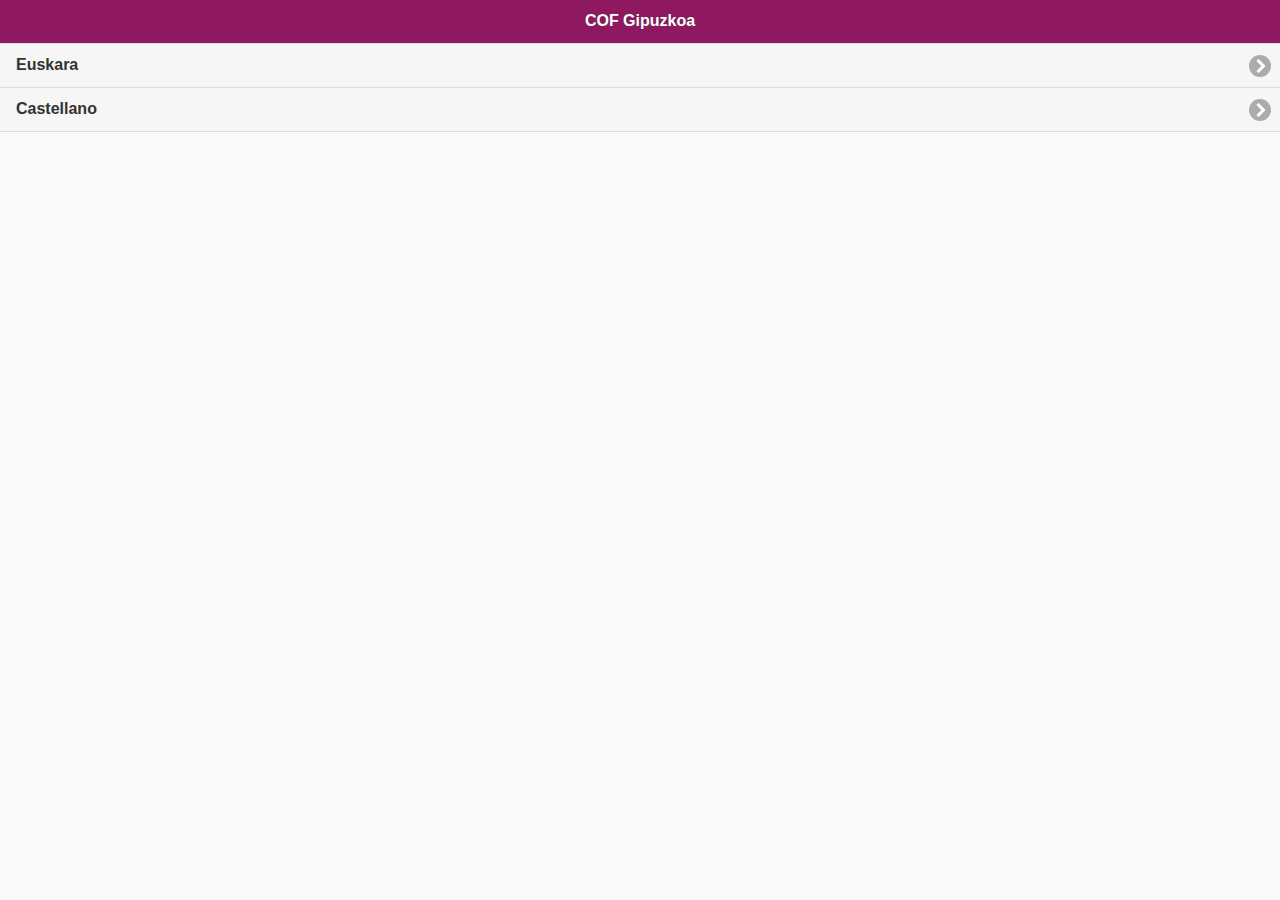
<file: jqm/index.html>
<!DOCTYPE HTML PUBLIC "-//W3C//DTD HTML 4.01 Transitional//EN" "http://www.w3.org/TR/html4/loose.dtd">
<html>

<head>
	<meta name="viewport"
		content="width=device-width, initial-scale=1.0, maximum-scale=1.0, minimum-scale=1.0, user-scalable=0">
	<meta charset="UTF-8">
	<title>COFGipuzkoa</title>
	<link rel="stylesheet" href="css/jquery.mobile-1.4.5.min.css" />
	<link rel="stylesheet" href="css/jquery.mobile.custom.css" />
	<link rel="stylesheet" href="css/custom.css" />
	<script type="text/javascript" src="js/jquery/jquery-1.11.1.min.js"></script>
	<script type="text/javascript" src="js/localStorageHelper.js"></script>
	<script type="text/javascript" src="js/utils.js"></script>

	<!-- Google tag (gtag.js) -->
	<script async src="https://www.googletagmanager.com/gtag/js?id=G-PQX2Z4BTPL"></script>
	<script>
		window.dataLayer = window.dataLayer || [];
		function gtag() { dataLayer.push(arguments); }
		gtag('js', new Date());

		gtag('config', 'G-PQX2Z4BTPL');
	</script>


	<script>
		/* 
		  * JQUERYMOBILE INITIALIZATION 
		  */
		$(document).bind("mobileinit", function () {
			// disable page transitions
			$.mobile.defaultPageTransition = 'none';
			$.mobile.loadingMessageTextVisible = false;
		});
	</script>
	<script type="text/javascript" src="js/jquery/jquery.mobile-1.4.5.min.js"></script>
	<script type="text/javascript" src="js/libs/googleAnalytics.js"></script>
	<script type="text/javascript">
		function checkLanguageSelected() {
			var str_lang = getValue('cofg_lang');
			if (str_lang != null) {
				window.location = "cofg.html";
			}
		}

		function setLang(lang) {
			setValue('cofg_lang', lang);
			window.location = "cofg.html";
		}
		checkLanguageSelected();
	</script>
</head>

<body>
	<!-- Page Select Lang-->
	<div data-role="page" id="pagemore_language" data-theme="d">
		<div data-role="header" id="persistentheader" data-id="app_header" data-position="fixed" data-tap-toggle="false"
			data-theme="e">
			<h1 class="custom-page-title">COF Gipuzkoa</h1>
		</div>

		<div role="main" class="ui-content">
			<ul data-role="listview" data-theme="d">
				<li><a href="cofg.html" id="eu" data-ajax="false" onclick="setLang($(this).attr('id'));">Euskara</a>
				</li>
				<li><a href="cofg.html" id="es" data-ajax="false" onclick="setLang($(this).attr('id'));">Castellano</a>
				</li>
			</ul>
		</div>
	</div>
</body>

</html>
</file>
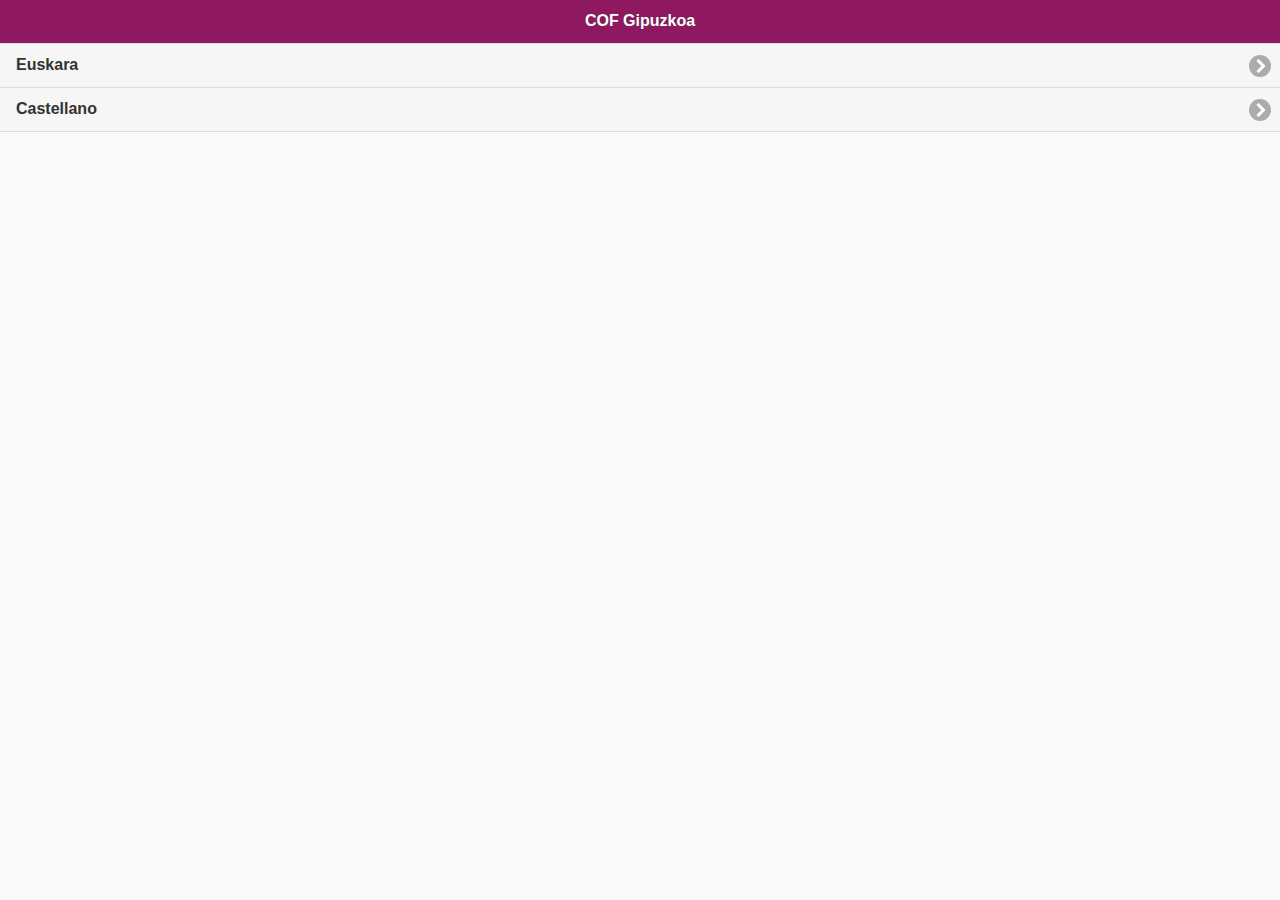
<file: jqm/cofg.html>
<!DOCTYPE html>
<html>

<head>
	<meta name="viewport"
		content="width=device-width, initial-scale=1.0, maximum-scale=1.0, minimum-scale=1.0, user-scalable=0">
	<meta charset="UTF-8">
	<!-- For iPhone 4 with high-resolution Retina display: -->
	<link rel="apple-touch-icon-precomposed" sizes="114x114" href="images/apple-touch-icon-114x114-precomposed.png">
	<!-- For first-generation iPad: -->
	<!-- <link rel="apple-touch-icon-precomposed" sizes="72x72" href="apple-touch-icon-72x72-precomposed.png">-->
	<!-- For non-Retina iPhone, iPod Touch, and Android 2.1+ devices: -->
	<link rel="apple-touch-icon-precomposed" href="images/apple-touch-icon-precomposed.png">
	<!-- TODO: if we distinct pixels or something: $('link[rel="apple-touch-icon"]').href = 'iPad_version.png'; // assuming jQuery -->
	<title>COFGipuzkoa</title>
	<script type="text/javascript" src="js/loadExtras.js" />
	</script>
	<script type="text/javascript">
		/* 
		  * JQUERYMOBILE INITIALIZATION 
		  */
		$(document).bind("mobileinit", function () {
			// disable page transitions
			$.mobile.defaultPageTransition = 'none';
			// set error message
			$.mobile.loadingMessageTextVisible = true;
			$.mobile.loadingMessage = global_lang['loading'];
			$.mobile.pageLoadErrorMessage = global_lang['pageload_error'];
			// placeholder for search listviews
			$.mobile.listview.prototype.options.filterPlaceholder = global_lang['listfilter_placeholder'];
		});
	</script>

	<script type="text/javascript">
		/* 
			  * CORDOVA INITIALIZATION 
			  */
		document.addEventListener('deviceready', onDeviceReady, false);
	</script>

</head>

<body>
	<div class="ui-popup-screen ui-overlay-b ui-screen-hidden" id="loading-popup"></div>
	<!-- Apartado CERCA DE MI - Map-->
	<div data-role="page" id="pagenexttome_map" class="page_map exit-app" data-theme="d">

		<div data-role="header" id="persistentheader" data-id="app_header" data-position="fixed" data-tap-toggle="false"
			data-id="app_header" data-theme="e">
			<a href="#pagenexttome_list"
				class="ui-btn-left ui-btn ui-btn-up-b ui-shadow ui-btn-corner-all ui-btn-icon-notext ui-icon-custom-iconnexttome_list ui-nodisc-icon custom-header-icon"></a>
			<h1 class="custom-page-title" data-t="nexttome"></h1>
			<!--<a href="#pagenexttome_filter" class="ui-btn ui-btn-right ui-btn-up-b ui-shadow ui-btn-corner-all ui-btn-icon-notext ui-icon-custom-iconnexttome_filter ui-nodisc-icon custom-header-icon"></a>-->
		</div>

		<div role="main" class="content-map ui-content">
			<div id="nexttomemap_canvas" class="map-canvas">
				<!-- Dynamically created -->
			</div>
			<!--<a class='flotante' href='http://m.layar.com/open/farmaciagipuzkoa' ><img src='images/layar_icon.png' border="0"/></a>-->
		</div>

		<div data-role="footer" id="persistentfooter" data-id="app_footer" data-position="fixed" data-tap-toggle="false"
			data-theme="b">
			<div data-role="navbar">
				<ul>
					<li><a href="#pagenexttome_map"
							class="ui-btn-active ui-state-persist ui-nodisc-icon custom-border-radius"
							data-icon="custom-iconnexttome" data-iconpos="top" data-t="nexttome"></a></li>
					<li><a href="#pagepharmacies"
							class="ui-nodisc-icon ui-link ui-btn ui-icon-custom-iconpharmacies ui-btn-icon-top custom-border-radius"
							data-t="pharmacies"></a></li>
					<li><a href="#pagefavorites_list"
							class="ui-nodisc-icon ui-btn ui-icon-custom-iconfavorites ui-btn-icon-top custom-border-radius"
							data-t="favorites"></a></li>
					<li><a href="#pagemore"
							class="ui-nodisc-icon ui-btn ui-icon-custom-iconmore ui-btn-icon-top custom-border-radius"
							data-t="more"></a></li>
				</ul>
			</div>
		</div>

	</div>

	<!-- Apartado CERCA DE MI - List-->
	<div data-role="page" id="pagenexttome_list" data-theme="d">

		<div data-role="header" id="persistentheader" data-id="app_header" data-position="fixed" data-tap-toggle="false"
			data-theme="e">
			<a href="#pagenexttome_map"
				class="ui-btn ui-btn-left ui-btn-icon-notext ui-btn-up-b ui-shadow ui-btn-corner-all ui-icon-custom-iconnexttome_map ui-nodisc-icon custom-header-icon"></a>
			<h1 class="custom-page-title" data-t="nexttome"></h1>
			<!--<a href="#pagenexttome_filter" class="ui-btn ui-btn-right ui-btn-icon-notext ui-btn-up-b ui-shadow ui-btn-corner-all ui-icon-custom-iconnexttome_filter ui-nodisc-icon custom-header-icon" ></a>-->
		</div>

		<div role="main" class="ui-content">
			<ul data-role="listview" id="listdynamic_ntmlist" data-theme="d">
				<!-- Dynamically created from #pagenexttome_list -->
			</ul>
		</div>

		<div data-role="footer" id="persistentfooter" data-id="app_footer" data-position="fixed" data-tap-toggle="false"
			data-theme="b">
			<div data-role="navbar">
				<ul>
					<li><a href="#pagenexttome_map"
							class="ui-nodisc-icon ui-btn-active ui-state-persist ui-btn ui-icon-custom-iconnexttome ui-btn-icon-top custom-border-radius"
							data-t="nexttome"></a></li>
					<li><a href="#pagepharmacies"
							class="ui-nodisc-icon ui-link ui-btn ui-icon-custom-iconpharmacies ui-btn-icon-top custom-border-radius"
							data-t="pharmacies"></a></li>
					<li><a href="#pagefavorites_list"
							class="ui-nodisc-icon ui-btn ui-icon-custom-iconfavorites ui-btn-icon-top custom-border-radius"
							data-t="favorites"></a></li>
					<li><a href="#pagemore"
							class="ui-nodisc-icon ui-btn ui-icon-custom-iconmore ui-btn-icon-top custom-border-radius"
							data-t="more"></a></li>
				</ul>
			</div>
		</div>

	</div>

	<!-- Apartado CERCA DE MI - filtro -->
	<div data-role="page" id="pagenexttome_filter" data-theme="d">

		<div data-role="header" id="persistentheader" data-id="app_header" data-position="fixed" data-tap-toggle="false"
			data-theme="e">
			<a href="#" data-rel="back" id="back_button"
				class="ui-btn-inner ui-shadow-custom panel-btn ui-btn ui-btn-left ui-btn-icon-notext ui-btn-up-b ui-shadow ui-btn-corner-all ui-nodisc-icon ui-icon-custom-iconback custom-header-icon"></a>
			<h1 class="custom-page-title" data-t="nexttome"></h1>
		</div>

		<div role="main" class="ui-content">
			<form id="form_filter">
				<div class="fieldcontain">
					<fieldset data-role="controlgroup" data-type="horizontal" id="ntm_filter_group">
						<legend data-t="select_filter">:</legend>
						<input type="radio" name="showAll" id="ntm_filterradio_all" value="1" checked="checked" />
						<label for="ntm_filterradio_all" data-t="all"></label>
						<input type="radio" name="showAll" id="ntm_filterradio_opened" value="0" />
						<label for="ntm_filterradio_opened" data-t="opened"></label>
					</fieldset>
				</div>
				<div class="fieldcontain">
					<label for="distance" data-t="distance">:</label>
					<input type="range" name="distance" id="ntm_filterrange_distance" data-theme="a" value="1" min="1"
						max="10" />
				</div>
				<div class="fieldcontain">
					<input type="submit" id="ntm_submitfilter" data-theme="c" data-inline="true" data-t="send" />
				</div>
			</form>
		</div>

		<div data-role="footer" id="persistentfooter" data-id="app_footer" data-position="fixed" data-tap-toggle="false"
			data-theme="b">
			<div data-role="navbar">
				<ul>
					<li><a href="#pagenexttome_map"
							class="ui-btn-active ui-state-persist ui-nodisc-icon ui-btn ui-icon-custom-iconnexttome ui-btn-icon-top custom-border-radius"
							data-t="nexttome"></a></li>
					<li><a href="#pagepharmacies"
							class="ui-nodisc-icon ui-link ui-btn ui-icon-custom-iconpharmacies ui-btn-icon-top custom-border-radius"
							data-t="pharmacies"></a></li>
					<li><a href="#pagefavorites_list"
							class="ui-nodisc-icon ui-btn ui-icon-custom-iconfavorites ui-btn-icon-top custom-border-radius"
							data-t="favorites"></a></li>
					<li><a href="#pagemore"
							class="ui-nodisc-icon ui-btn ui-icon-custom-iconmore ui-btn-icon-top custom-border-radius"
							data-t="more"></a></li>
				</ul>
			</div>
		</div>

	</div>

	<!-- Apartado FARMACIAS -->
	<div data-role="page" id="pagepharmacies" data-theme="d" class="exit-app">

		<div data-role="header" id="persistentheader" data-id="app_header" data-position="fixed" data-tap-toggle="false"
			data-theme="e">
			<h1 class="custom-page-title" data-t="pharmacies"></h1>
		</div>

		<div role="main" class="ui-content">
			<ul data-role="listview" data-theme="d">
				<li><a href="#pagepharmacies_guard" data-t="pharmacies_guard" id="pagepharmacies_guard_id"></a></li>
				<li><a href="" id="slow_loading_don" data-t="pharmacies_don"></a></li>
				<li><a href="" id="slow_loading_gip" data-t="pharmacies_gip"></a></li>
				<li><a href="#pagepharmacies_prog" data-t="pharmacies_prog" id="pagepharmacies_prog_id"></a></li>
			</ul>
		</div>

		<div data-role="footer" id="persistentfooter" data-id="app_footer" data-position="fixed" data-tap-toggle="false"
			data-theme="b">
			<div data-role="navbar">
				<ul>
					<li><a href="#pagenexttome_map"
							class="ui-nodisc-icon ui-btn ui-icon-custom-iconnexttome ui-btn-icon-top custom-border-radius"
							data-t="nexttome"></a></li>
					<li><a href="#pagepharmacies"
							class="ui-btn-active ui-state-persist ui-nodisc-icon ui-link ui-btn ui-icon-custom-iconpharmacies ui-btn-icon-top custom-border-radius"
							data-t="pharmacies"></a></li>
					<li><a href="#pagefavorites_list"
							class="ui-nodisc-icon ui-btn ui-icon-custom-iconfavorites ui-btn-icon-top custom-border-radius"
							data-t="favorites"></a></li>
					<li><a href="#pagemore"
							class="ui-nodisc-icon ui-btn ui-icon-custom-iconmore ui-btn-icon-top custom-border-radius"
							data-t="more"></a></li>
				</ul>
			</div>
		</div>

	</div>

	<!-- Apartado FARMACIAS - Guardia -->
	<div data-role="page" id="pagepharmacies_guard" data-theme="d">

		<div data-role="header" id="persistentheader" data-id="app_header" data-position="fixed" data-tap-toggle="false"
			data-theme="e">
			<a href="#" data-rel="back" id="back_button"
				class="ui-btn-inner ui-shadow-custom panel-btn ui-btn ui-btn-left ui-btn-icon-notext ui-btn-up-b ui-shadow ui-btn-corner-all ui-nodisc-icon ui-icon-custom-iconback custom-header-icon"></a>
			<h1 class="custom-page-title" data-t="pharmacies_guard"></h1>
		</div>

		<div role="main" class="ui-content">
			<form id="form_guard">
				<div data-role="fieldcontain" class="fieldcontain2">
					<select name="month" id="pg_selectmonth" data-native-menu="true">
						<option value="1" data-t="january"></option>
						<option value="2" data-t="february"></option>
						<option value="3" data-t="march"></option>
						<option value="4" data-t="april"></option>
						<option value="5" data-t="may"></option>
						<option value="6" data-t="june"></option>
						<option value="7" data-t="july"></option>
						<option value="8" data-t="august"></option>
						<option value="9" data-t="september"></option>
						<option value="10" data-t="october"></option>
						<option value="11" data-t="november"></option>
						<option value="12" data-t="december"></option>
					</select>
				</div>
				<div data-role="fieldcontain" class="fieldcontain2">
					<select name="day" id="pg_selectday" data-native-menu="true">
						<!-- Dynamically filled from js -->
					</select>
				</div>
				<div class="fieldcontain2">
					<fieldset data-role="controlgroup" data-type="horizontal" data-theme="d">
						<input type="radio" name="guardtime" id="pg_radioguardtime_day" value="0" checked="checked" />
						<label for="pg_radioguardtime_day" class="radio_txt" data-t="day"></label>

						<input type="radio" name="guardtime" id="pg_radioguardtime_night" value="1" />
						<label for="pg_radioguardtime_night" class="radio_txt" data-t="night"></label>
					</fieldset>
				</div>
				<div data-role="fieldcontain" class="fieldcontain2">
					<select name="guardzone" id="pg_selectguardzone" data-native-menu="true">
						<!-- Dynamically created -->
					</select>
				</div>
				<div class="fieldcontain">
					<input type="submit" id="pg_submitguard" data-theme="c" data-inline="true" data-t="send" />
				</div>
			</form>
		</div>

		<div data-role="footer" id="persistentfooter" data-id="app_footer" data-position="fixed" data-tap-toggle="false"
			data-theme="b">
			<div data-role="navbar">
				<ul>
					<li><a href="#pagenexttome_map"
							class="ui-nodisc-icon ui-btn ui-icon-custom-iconnexttome ui-btn-icon-top custom-border-radius"
							data-t="nexttome"></a></li>
					<li><a href="#pagepharmacies"
							class="ui-btn-active ui-state-persist ui-nodisc-icon ui-link ui-btn ui-icon-custom-iconpharmacies ui-btn-icon-top custom-border-radius"
							data-t="pharmacies"></a></li>
					<li><a href="#pagefavorites_list"
							class="ui-nodisc-icon ui-btn ui-icon-custom-iconfavorites ui-btn-icon-top custom-border-radius"
							data-t="favorites"></a></li>
					<li><a href="#pagemore"
							class="ui-nodisc-icon ui-btn ui-icon-custom-iconmore ui-btn-icon-top custom-border-radius"
							data-t="more"></a></li>
				</ul>
			</div>
		</div>

	</div>

	<!-- Apartado FARMACIAS - Donosti -->
	<div data-role="page" id="pagedonosti_list" data-theme="d">

		<div data-role="header" id="persistentheader" data-id="app_header" data-position="fixed" data-tap-toggle="false"
			data-theme="e">
			<a href="#" data-rel="back" id="back_button"
				class="ui-btn-inner ui-shadow-custom panel-btn ui-btn ui-btn-left ui-btn-icon-notext ui-btn-up-b ui-shadow ui-btn-corner-all ui-nodisc-icon ui-icon-custom-iconback custom-header-icon"></a>
			<h1 class="custom-page-title" data-t="pharmacies_don"></h1>
		</div>

		<div role="main" class="ui-content">
			<!-- Dynamically created -->
			<ul data-role="listview" id="listdynamic_don" data-theme="d">
				<!-- Dynamically created from #pagedonosti_list -->
			</ul>
		</div>

		<div data-role="footer" id="persistentfooter" data-id="app_footer" data-position="fixed" data-tap-toggle="false"
			data-theme="b">
			<div data-role="navbar">
				<ul>
					<li><a href="#pagenexttome_map"
							class="ui-nodisc-icon ui-btn ui-icon-custom-iconnexttome ui-btn-icon-top custom-border-radius"
							data-t="nexttome"></a></li>
					<li><a href="#pagepharmacies"
							class="ui-btn-active ui-state-persist ui-nodisc-icon ui-link ui-btn ui-icon-custom-iconpharmacies ui-btn-icon-top custom-border-radius"
							data-t="pharmacies"></a></li>
					<li><a href="#pagefavorites_list"
							class="ui-nodisc-icon ui-btn ui-icon-custom-iconfavorites ui-btn-icon-top custom-border-radius"
							data-t="favorites"></a></li>
					<li><a href="#pagemore"
							class="ui-nodisc-icon ui-btn ui-icon-custom-iconmore ui-btn-icon-top custom-border-radius"
							data-t="more"></a></li>
				</ul>
			</div>
		</div>

	</div>

	<!-- Apartado FARMACIAS - Gipuzkoa -->
	<div data-role="page" id="pagegipuzkoa_list" data-theme="d">

		<div data-role="header" id="persistentheader" data-id="app_header" data-position="fixed" data-tap-toggle="false"
			data-theme="e">
			<a href="#" data-rel="back" id="back_button"
				class="ui-btn-inner ui-shadow-custom panel-btn ui-btn ui-btn-left ui-btn-icon-notext ui-btn-up-b ui-shadow ui-btn-corner-all ui-nodisc-icon ui-icon-custom-iconback custom-header-icon"></a>
			<h1 class="custom-page-title" data-t="pharmacies_gip"></h1>
		</div>

		<div role="main" class="ui-content">
			<ul data-role="listview" id="listdynamic_gip" data-filter="true" data-theme="d">
				<!-- Dynamically created from #pagegipuzkoa_list -->
			</ul>
		</div>
		<div data-role="footer" id="persistentfooter" data-id="app_footer" data-position="fixed" data-tap-toggle="false"
			data-theme="b">
			<div data-role="navbar">
				<ul>
					<li><a href="#pagenexttome_map"
							class="ui-nodisc-icon ui-btn ui-icon-custom-iconnexttome ui-btn-icon-top custom-border-radius"
							data-t="nexttome"></a></li>
					<li><a href="#pagepharmacies"
							class="ui-btn-active ui-state-persist ui-nodisc-icon ui-link ui-btn ui-icon-custom-iconpharmacies ui-btn-icon-top custom-border-radius"
							data-t="pharmacies"></a></li>
					<li><a href="#pagefavorites_list"
							class="ui-nodisc-icon ui-btn ui-icon-custom-iconfavorites ui-btn-icon-top custom-border-radius"
							data-t="favorites"></a></li>
					<li><a href="#pagemore"
							class="ui-nodisc-icon ui-btn ui-icon-custom-iconmore ui-btn-icon-top custom-border-radius"
							data-t="more"></a></li>
				</ul>
			</div>
		</div>

	</div>

	<!-- Apartado FARMACIAS - Programas -->
	<div data-role="page" id="pagepharmacies_prog" data-theme="d">

		<div data-role="header" id="persistentheader" data-id="app_header" data-position="fixed" data-tap-toggle="false"
			data-theme="e">
			<a href="#" data-rel="back" id="back_button"
				class="ui-btn-inner ui-shadow-custom panel-btn ui-btn ui-btn-left ui-btn-icon-notext ui-btn-up-b ui-shadow ui-btn-corner-all ui-nodisc-icon ui-icon-custom-iconback custom-header-icon"></a>
			<h1 class="custom-page-title" data-t="pharmacies_prog"></h1>
		</div>

		<div role="main" class="ui-content">
			<form id="form_prog">
				<div data-role="fieldcontain" class="fieldcontain2">
					<select name="prog" id="pg_selectProg" data-native-menu="true">
						<!-- Dynamically filled from js -->
					</select>
				</div>
				<div data-role="fieldcontain" class="fieldcontain2">
					<select name="loc" id="pg_selectProgLoc" data-native-menu="true">
						<!-- Dynamically filled from js -->
					</select>
				</div>
				<div data-role="fieldcontain" id="pg_divSelectProgNei" class="fieldcontain2" style="display: none">
					<select name="nei" id="pg_selectProgNei" data-native-menu="true">
						<!-- Dynamically filled from js -->
					</select>
				</div>
				<div class="fieldcontain">
					<input type="submit" id="pg_submitProg" data-theme="c" data-inline="true" data-t="send" />
				</div>
			</form>
		</div>

		<div data-role="footer" id="persistentfooter" data-id="app_footer" data-position="fixed" data-tap-toggle="false"
			data-theme="b">
			<div data-role="navbar">
				<ul>
					<li><a href="#pagenexttome_map"
							class="ui-nodisc-icon ui-btn ui-icon-custom-iconnexttome ui-btn-icon-top custom-border-radius"
							data-t="nexttome"></a></li>
					<li><a href="#pagepharmacies"
							class="ui-btn-active ui-state-persist ui-nodisc-icon ui-link ui-btn ui-icon-custom-iconpharmacies ui-btn-icon-top custom-border-radius"
							data-t="pharmacies"></a></li>
					<li><a href="#pagefavorites_list"
							class="ui-nodisc-icon ui-btn ui-icon-custom-iconfavorites ui-btn-icon-top custom-border-radius"
							data-t="favorites"></a></li>
					<li><a href="#pagemore"
							class="ui-nodisc-icon ui-btn ui-icon-custom-iconmore ui-btn-icon-top custom-border-radius"
							data-t="more"></a></li>
				</ul>
			</div>
		</div>

	</div>

	<!-- Apartado FARMACIAS - Lista Farmacias -->
	<div data-role="page" id="pagepharmacies_list" data-theme="d">

		<div data-role="header" id="persistentheader" data-id="app_header" data-position="fixed" data-tap-toggle="false"
			data-theme="e">
			<a href="#" data-rel="back" id="back_button"
				class="ui-btn-inner ui-shadow-custom panel-btn ui-btn ui-btn-left ui-btn-icon-notext ui-btn-up-b ui-shadow ui-btn-corner-all ui-nodisc-icon ui-icon-custom-iconback custom-header-icon"></a>
			<h1 id="pagepharmacies_list_h1"></h1>
		</div>

		<div role="main" class="ui-content">
			<ul data-role="listview" id="listdynamic_pha" data-theme="d">
				<!-- Dynamically created from DDBB -->
			</ul>
		</div>

		<div data-role="footer" id="persistentfooter" data-id="app_footer" data-position="fixed" data-tap-toggle="false"
			data-theme="b">
			<div data-role="navbar">
				<ul>
					<li><a href="#pagenexttome_map"
							class="ui-nodisc-icon ui-btn ui-icon-custom-iconnexttome ui-btn-icon-top custom-border-radius"
							data-t="nexttome"></a></li>
					<li><a href="#pagepharmacies"
							class="ui-btn-active ui-state-persist ui-nodisc-icon ui-link ui-btn ui-icon-custom-iconpharmacies ui-btn-icon-top custom-border-radius"
							data-t="pharmacies"></a></li>
					<li><a href="#pagefavorites_list"
							class="ui-nodisc-icon ui-btn ui-icon-custom-iconfavorites ui-btn-icon-top custom-border-radius"
							data-t="favorites"></a></li>
					<li><a href="#pagemore"
							class="ui-nodisc-icon ui-btn ui-icon-custom-iconmore ui-btn-icon-top custom-border-radius"
							data-t="more"></a></li>
				</ul>
			</div>
		</div>

	</div>

	<!-- Apartado FARMACIAS - Lista Farmacias - Info Farmacia -->
	<div data-role="page" id="pagepharmacy_info" data-theme="d">

		<div data-role="header" id="persistentheader" data-id="app_header" data-position="fixed" data-tap-toggle="false"
			data-theme="e">
			<a href="#" data-rel="back" id="back_button"
				class="ui-btn-inner ui-shadow-custom panel-btn ui-btn ui-btn-left ui-btn-icon-notext ui-btn-up-b ui-shadow ui-btn-corner-all ui-nodisc-icon ui-icon-custom-iconback custom-header-icon"></a>
			<h1 class="custom-page-title" id="pagepharmacy_info_h1"></h1>
			<a href="" id="linkfavorite"
				class="ui-btn ui-btn-right ui-btn-icon-notext ui-btn-up-b ui-shadow ui-btn-corner-all ui-nodisc-icon ui-icon-custom-iconaddfavorite custom-header-icon"></a>
		</div>

		<div role="main" class="ui-content">
			<ul data-role="listview" id="listdynamic_p_info" data-inset="true" class="icon25_list" data-theme="d">
				<!-- Dynamically created from previous page -->
			</ul>
		</div>

		<div data-role="footer" id="persistentfooter" data-id="app_footer" data-position="fixed" data-tap-toggle="false"
			data-theme="b">
			<div data-role="navbar">
				<ul>
					<li><a href="#pagenexttome_map"
							class="ui-nodisc-icon ui-btn ui-icon-custom-iconnexttome ui-btn-icon-top custom-border-radius"
							data-t="nexttome"></a></li>
					<li><a href="#pagepharmacies"
							class="ui-btn-active ui-state-persist ui-nodisc-icon ui-link ui-btn ui-icon-custom-iconpharmacies ui-btn-icon-top custom-border-radius"
							data-t="pharmacies"></a></li>
					<li><a href="#pagefavorites_list"
							class="ui-nodisc-icon ui-btn ui-icon-custom-iconfavorites ui-btn-icon-top custom-border-radius"
							data-t="favorites"></a></li>
					<li><a href="#pagemore"
							class="ui-nodisc-icon ui-btn ui-icon-custom-iconmore ui-btn-icon-top custom-border-radius"
							data-t="more"></a></li>
				</ul>
			</div>
		</div>

	</div>

	<!-- Apartado FARMACIA - Mapa -->
	<div data-role="page" id="pagepharmacy_map" class="page_map" data-theme="d">

		<div data-role="header" id="persistentheader" data-id="app_header" data-position="fixed" data-tap-toggle="false"
			data-theme="e">
			<a href="#" data-rel="back" id="back_button"
				class="ui-btn-inner ui-shadow-custom panel-btn ui-btn ui-btn-left ui-btn-icon-notext ui-btn-up-b ui-shadow ui-btn-corner-all ui-nodisc-icon ui-icon-custom-iconback custom-header-icon"></a>
			<h1 class="custom-page-title" data-t="map"></h1>
		</div>

		<div role="main" class="content-map ui-content">
			<div id="pharmacymap_canvas" class="map-canvas">
				<!-- Dynamically created from js-->
			</div>
		</div>

		<div data-role="footer" id="persistentfooter" data-id="app_footer" data-position="fixed" data-tap-toggle="false"
			data-theme="b">
			<div data-role="navbar">
				<ul>
					<li><a href="#pagenexttome_map"
							class="ui-nodisc-icon ui-btn ui-icon-custom-iconnexttome ui-btn-icon-top custom-border-radius"
							data-t="nexttome"></a></li>
					<li><a href="#pagepharmacies"
							class="ui-btn-active ui-state-persist ui-nodisc-icon ui-link ui-btn ui-icon-custom-iconpharmacies ui-btn-icon-top custom-border-radius"
							data-t="pharmacies"></a></li>
					<li><a href="#pagefavorites_list"
							class="ui-nodisc-icon ui-btn ui-icon-custom-iconfavorites ui-btn-icon-top custom-border-radius"
							data-t="favorites"></a></li>
					<li><a href="#pagemore"
							class="ui-nodisc-icon ui-btn ui-icon-custom-iconmore ui-btn-icon-top custom-border-radius"
							data-t="more"></a></li>
				</ul>
			</div>
		</div>

	</div>

	<!-- Apartado FAVORITOS (Lista Farmacias) -->
	<div data-role="page" id="pagefavorites_list" data-theme="d" class="exit-app">

		<div data-role="header" id="persistentheader" data-id="app_header" data-position="fixed" data-tap-toggle="false"
			data-theme="e">
			<h1 class="custom-page-title" data-t="favorites"></h1>
		</div>

		<div role="main" class="ui-content">
			<ul data-role="listview" id="listdynamic_favpha" data-theme="d">
				<!-- Dynamically created from cookies -->
			</ul>
		</div>

		<div data-role="footer" id="persistentfooter" data-id="app_footer" data-position="fixed" data-tap-toggle="false"
			data-theme="b">
			<div data-role="navbar">
				<ul>
					<li><a href="#pagenexttome_map"
							class="ui-nodisc-icon ui-btn ui-icon-custom-iconnexttome ui-btn-icon-top custom-border-radius"
							data-t="nexttome"></a></li>
					<li><a href="#pagepharmacies"
							class="ui-nodisc-icon ui-link ui-btn ui-icon-custom-iconpharmacies ui-btn-icon-top custom-border-radius"
							data-t="pharmacies"></a></li>
					<li><a href="#pagefavorites_list"
							class="ui-btn-active ui-state-persist ui-nodisc-icon custom-border-radius"
							data-icon="custom-iconfavorites" data-iconpos="top" data-t="favorites"></a></li>
					<li><a href="#pagemore"
							class="ui-nodisc-icon ui-btn ui-icon-custom-iconmore ui-btn-icon-top custom-border-radius"
							data-t="more"></a></li>
				</ul>
			</div>
		</div>

	</div>

	<!-- Apartado MÁS -->
	<div data-role="page" id="pagemore" data-theme="d" class="exit-app">

		<div data-role="header" id="persistentheader" data-id="app_header" data-position="fixed" data-tap-toggle="false"
			data-theme="e">
			<h1 class="custom-page-title" data-t="more"></h1>
		</div>

		<div role="main" class="ui-content">
			<ul data-role="listview" class="icon30_list" data-theme="d">
				<!-- <li><a href="#pagemore_lastminute" id="pagemore_lastminute_link"><img src="images/menulastminute.png"
							alt="+" class="ui-li-icon custom-about-item-icon"><span data-t="lastminute"></span></a></li> -->
				<li><a href="#pagemore_college"><img src="images/menucollege.png" alt="+"
							class="ui-li-icon custom-about-item-icon"><span data-t="college"></span></a></li>
				<li><a href="#pagemore_dentalEmergencies"><img src="images/dentalemergencies.png" alt="+"
							class="ui-li-icon custom-about-item-icon"><span data-t="dental"></span></a></li>
				<li><a href="#pagemore_language"><img src="images/menulanguage.png" alt="+"
							class="ui-li-icon custom-about-item-icon"><span data-t="language"></span></a></li>
			</ul>
		</div>

		<div data-role="footer" id="persistentfooter" data-id="app_footer" data-position="fixed" data-tap-toggle="false"
			data-theme="b">
			<div data-role="navbar">
				<ul>
					<li><a href="#pagenexttome_map"
							class="ui-nodisc-icon ui-btn ui-icon-custom-iconnexttome ui-btn-icon-top custom-border-radius"
							data-t="nexttome"></a></li>
					<li><a href="#pagepharmacies"
							class="ui-nodisc-icon ui-link ui-btn ui-icon-custom-iconpharmacies ui-btn-icon-top custom-border-radius"
							data-t="pharmacies"></a></li>
					<li><a href="#pagefavorites_list"
							class="ui-nodisc-icon ui-link ui-btn ui-icon-custom-iconfavorites ui-btn-icon-top custom-border-radius"
							data-t="favorites"></a></li>
					<li><a href="#pagemore"
							class="ui-btn-active ui-state-persist ui-nodisc-icon ui-btn ui-icon-custom-iconmore ui-btn-icon-top custom-border-radius"
							data-t="more"></a></li>
				</ul>
			</div>
		</div>

	</div>

	<!-- Apartado MAS - Ultima hora -->
	<!-- <div data-role="page" id="pagemore_lastminute" data-theme="d">
			
			<div data-role="header" id="persistentheader" data-id="app_header" data-position="fixed" data-tap-toggle="false" data-theme="e">
				<a href="#" data-rel="back" id="back_button" class="ui-btn-inner ui-shadow-custom panel-btn ui-btn ui-btn-left ui-btn-icon-notext ui-btn-up-b ui-shadow ui-btn-corner-all ui-nodisc-icon ui-icon-custom-iconback custom-header-icon"></a>
				<h1 class="custom-page-title" data-t="lastminute"></h1>
			</div>
					
			<div role="main" id="p_lastmin" class="ui-content">
				<ul data-role="listview" id = "lmin">
				</ul>
			</div>
			
			<div data-role="footer" id="persistentfooter" data-id="app_footer" data-position="fixed" data-tap-toggle= "false" data-theme="b">
				<div data-role="navbar">
					<ul>
						<li><a href="#pagenexttome_map" class="ui-nodisc-icon ui-btn ui-icon-custom-iconnexttome ui-btn-icon-top custom-border-radius" data-t="nexttome"></a></li>
						<li><a href="#pagepharmacies" class="ui-nodisc-icon ui-link ui-btn ui-icon-custom-iconpharmacies ui-btn-icon-top custom-border-radius" data-t="pharmacies"></a></li>
						<li><a href="#pagefavorites_list" class="ui-nodisc-icon ui-btn ui-icon-custom-iconfavorites ui-btn-icon-top custom-border-radius" data-t="favorites"></a></li>
						<li><a href="#pagemore" class="ui-btn-active ui-state-persist ui-nodisc-icon ui-btn ui-icon-custom-iconmore ui-btn-icon-top custom-border-radius" data-t="more"></a></li>
					</ul>
				</div>
			</div>
			
		</div> -->

	<!-- Apartado MAS - Ultima hora - Descripcion -->
	<!-- <div data-role="page" id="pagemore_lastminute_description" data-theme="d">
			
			<div data-role="header" id="persistentheader" data-id="app_header" data-position="fixed" data-tap-toggle= "false" data-theme="e">
				<a href="#" data-rel="back" id="back_button" class="ui-btn-inner ui-shadow-custom panel-btn ui-btn ui-btn-left ui-btn-icon-notext ui-btn-up-b ui-shadow ui-btn-corner-all ui-nodisc-icon ui-icon-custom-iconback custom-header-icon"></a>
				<h1 class="custom-page-title" id="notice_title" data-t="lastminute"></h1>
			</div>			
			
			<div role="main" id="lmindesc" class="ui-content">
			</div>
			
			<div data-role="footer" id="persistentfooter" data-id="app_footer" data-position="fixed" data-tap-toggle= "false" data-theme="b">
				<div data-role="navbar">
					<ul>
						<li><a href="#pagenexttome_map" class="ui-nodisc-icon ui-btn ui-icon-custom-iconnexttome ui-btn-icon-top custom-border-radius" data-t="nexttome"></a></li>
						<li><a href="#pagepharmacies" class="ui-nodisc-icon ui-link ui-btn ui-icon-custom-iconpharmacies ui-btn-icon-top custom-border-radius" data-t="pharmacies"></a></li>
						<li><a href="#pagefavorites_list" class="ui-nodisc-icon ui-btn ui-icon-custom-iconfavorites ui-btn-icon-top custom-border-radius" data-t="favorites"></a></li>
						<li><a href="#pagemore" class="ui-btn-active ui-state-persist ui-nodisc-icon ui-btn ui-icon-custom-iconmore ui-btn-icon-top custom-border-radius" data-t="more"></a></li>
					</ul>
				</div>
			</div>

		</div> -->

	<!-- Apartado MAS - El colegio -->
	<div data-role="page" id="pagemore_college" data-theme="d">

		<div data-role="header" id="persistentheader" data-id="app_header" data-position="fixed" data-tap-toggle="false"
			data-theme="e">
			<a href="#" data-rel="back" id="back_button"
				class="ui-btn-inner ui-shadow-custom panel-btn ui-btn ui-btn-left ui-btn-icon-notext ui-btn-up-b ui-shadow ui-btn-corner-all ui-nodisc-icon ui-icon-custom-iconback custom-header-icon"></a>
			<h1 class="custom-page-title" data-t="college"></h1>
		</div>

		<div role="main" class="ui-content">
			<div data-role="fieldcontain" class="fieldcontain">
				<img src="images/cofg.png" alt="COFGipuzkoa" />
				<p data-t="cofg_c"></p>
			</div>
			<p data-t="cofg_desc"></p>
			<p data-t="cofg_opentime"></p>
			<ul data-role="listview" id="liststatic_cofg" data-inset="true" class="icon25_list2" data-theme="d">
				<li data-role="list-divider" data-t="contact" data-theme="b"></li>
				<li><a id="pagemore_college_map_link" href="" class="map_link2 contact-link-item ext-link" data-name
						data-latitude data-long itude target="_blank" rel="external">
						<img src="images/loc.png" alt="" class="ui-li-icon custom-more-icon" />
						<h1 data-t="address"></h1>
						<p id="p_cofg_address" data-t="cofg_address"></p>
					</a></li>
				<li><a id="pagemore_college_tel_link" href="" rel="external" class="tel_link contact-link-item ext-link"
						target="_blank">
						<img src="images/tel.png" alt="Tel.:" class="ui-li-icon custom-more-icon" />
						<h1 data-t="telephone_fax"></h1>
						<p data-t="cofg_tel_fax" class="pagemore_college_tel_number"></p>
					</a></li>
				<li><a id="pagemore_college_mail_link" href="" rel="external" class="contact-link-item ext-link"
						target="_blank">
						<img src="images/mail.png" alt="@" class="ui-li-icon custom-more-icon" />
						<h1 data-t="mail"></h1>
						<p data-t="cofg_mail"></p>
					</a></li>
				<li><a id="pagemore_college_web_link" href="" rel="external" class="contact-link-item ext-link"
						target="_blank">
						<img src="images/web_icon.png" alt="Web:" class="ui-li-icon custom-more-icon" />
						<h1 data-t="web"></h1>
						<p data-t="cofg_web"></p>
					</a></li>
			</ul>
		</div>

		<div data-role="footer" id="persistentfooter" data-id="app_footer" data-position="fixed" data-tap-toggle="false"
			data-theme="b">
			<div data-role="navbar">
				<ul>
					<li><a href="#pagenexttome_map"
							class="ui-nodisc-icon ui-btn ui-icon-custom-iconnexttome ui-btn-icon-top custom-border-radius"
							data-t="nexttome"></a></li>
					<li><a href="#pagepharmacies"
							class="ui-nodisc-icon ui-link ui-btn ui-icon-custom-iconpharmacies ui-btn-icon-top custom-border-radius"
							data-t="pharmacies"></a></li>
					<li><a href="#pagefavorites_list"
							class="ui-nodisc-icon ui-btn ui-icon-custom-iconfavorites ui-btn-icon-top custom-border-radius"
							data-t="favorites"></a></li>
					<li><a href="#pagemore"
							class="ui-btn-active ui-state-persist ui-nodisc-icon ui-btn ui-icon-custom-iconmore ui-btn-icon-top custom-border-radius"
							data-t="more"></a></li>
				</ul>
			</div>
		</div>

	</div>






	<!-- Apartado MAS - Urgencias Dentales Gipuzkoa -->
	<div data-role="page" id="pagemore_dentalEmergencies" data-theme="d">

		<div data-role="header" id="persistentheader" data-id="app_header" data-position="fixed" data-tap-toggle="false"
			data-theme="e">
			<a href="#" data-rel="back" id="back_button"
				class="ui-btn-inner ui-shadow-custom panel-btn ui-btn ui-btn-left ui-btn-icon-notext ui-btn-up-b ui-shadow ui-btn-corner-all ui-nodisc-icon ui-icon-custom-iconback custom-header-icon"></a>
			<h1 class="custom-page-title" data-t="dental"></h1>
		</div>

		<div role="main" class="ui-content">
			<h3 align="center" data-t="dental_title"></h3>
			<hr>
			<p data-t="dental_opening"></p>
			<p data-t="dental_info"></p>
			<ul data-role="listview" id="liststatic_cofg" data-inset="true" class="icon25_list2" data-theme="d">
				<li data-role="list-divider" data-t="contact" data-theme="b"></li>
				<li><a id="pagemore_dental_tel_link" href="" rel="external" class="tel_link contact-link-item ext-link"
						target="_blank">
						<img src="images/tel.png" alt="Tel.:" class="ui-li-icon custom-more-icon" />
						<h1 data-t="telephone"></h1>
						<p data-t="dental_telephone" class="pagemore_dental_tel_number"></p>
					</a></li>
			</ul>
		</div>

		<div data-role="footer" id="persistentfooter" data-id="app_footer" data-position="fixed" data-tap-toggle="false"
			data-theme="b">
			<div data-role="navbar">
				<ul>
					<li><a href="#pagenexttome_map"
							class="ui-nodisc-icon ui-btn ui-icon-custom-iconnexttome ui-btn-icon-top custom-border-radius"
							data-t="nexttome"></a></li>
					<li><a href="#pagepharmacies"
							class="ui-nodisc-icon ui-link ui-btn ui-icon-custom-iconpharmacies ui-btn-icon-top custom-border-radius"
							data-t="pharmacies"></a></li>
					<li><a href="#pagefavorites_list"
							class="ui-nodisc-icon ui-btn ui-icon-custom-iconfavorites ui-btn-icon-top custom-border-radius"
							data-t="favorites"></a></li>
					<li><a href="#pagemore"
							class="ui-btn-active ui-state-persist ui-nodisc-icon ui-btn ui-icon-custom-iconmore ui-btn-icon-top custom-border-radius"
							data-t="more"></a></li>
				</ul>
			</div>
		</div>

	</div>







	<!-- Apartado MAS - Cambio de idioma -->
	<div data-role="page" id="pagemore_language" data-theme="d">

		<div data-role="header" id="persistentheader" data-id="app_header" data-position="fixed" data-tap-toggle="false"
			data-theme="e">
			<a href="#" data-rel="back" id="back_button"
				class="ui-btn-inner ui-shadow-custom panel-btn ui-btn ui-btn-left ui-btn-icon-notext ui-btn-up-b ui-shadow ui-btn-corner-all ui-nodisc-icon ui-icon-custom-iconback custom-header-icon"></a>
			<h1 class="custom-page-title">COFGipuzkoa</h1>
		</div>

		<div role="main" class="ui-content">
			<ul data-role="listview" data-theme="d">
				<li><a href="cofg.html" id="eu" data-ajax="false" onclick="setLang($(this).attr('id'));">Euskara</a>
				</li>
				<li><a href="cofg.html" id="es" data-ajax="false" onclick="setLang($(this).attr('id'));">Castellano</a>
				</li>
			</ul>
		</div>

		<div data-role="footer" id="persistentfooter" data-id="app_footer" data-position="fixed" data-tap-toggle="false"
			data-theme="b">
			<div data-role="navbar">
				<ul>
					<li><a href="#pagenexttome_map"
							class="ui-nodisc-icon ui-btn ui-icon-custom-iconnexttome ui-btn-icon-top custom-border-radius"
							data-t="nexttome"></a></li>
					<li><a href="#pagepharmacies"
							class="ui-nodisc-icon ui-link ui-btn ui-icon-custom-iconpharmacies ui-btn-icon-top custom-border-radius"
							data-t="pharmacies"></a></li>
					<li><a href="#pagefavorites_list"
							class="ui-nodisc-icon ui-btn ui-icon-custom-iconfavorites ui-btn-icon-top custom-border-radius"
							data-t="favorites"></a></li>
					<li><a href="#pagemore"
							class="ui-btn-active ui-state-persist ui-nodisc-icon ui-btn ui-icon-custom-iconmore ui-btn-icon-top custom-border-radius"
							data-t="more"></a></li>
				</ul>
			</div>
		</div>
	</div>

</body>

</html>
</file>
<file: jqm/css/custom.css>
/* Loader */
.ui-icon-loading {
	background: url("../images/cof-preloader.gif");
    background-size: 100% 100%;
    overflow-y: hidden ! important;
    overflow-x: hidden ! important;
    background-size: contain;
    background-repeat: no-repeat;
    background-position: center;
    opacity: .95;
}
.ui-loader-default {
    opacity: .95;
}
.ui-loader .ui-icon-loading {
  border: none;
  background-color: transparent;
}
.ui-loading .ui-loader {
  border: none;
  background-color: transparent;
}

/* LOGO */
/* LOGOS */
#pagebatura > .ui-content, #pagehome > .ui-content { margin:0; padding:0; position:absolute; top: 30%; width: 100%; }
#pagebatura > .ui-content, #pagehome > .ui-content a:-webkit-any-link {color:#fff; text-decoration: none; font-family: Arial;}
.logo { display: block; margin: 0 auto; max-width: 100%}
.fondo_batura { background: #FFFFFF; }
.fondo_logo { background: #92B611; background-image: -moz-linear-gradient(top, #92B611, #92B611); }

/* NAV BAR */
/* Text */
.ui-footer .ui-navbar .ui-btn-text {font-size: 10px;}*/
/* icons */
.ui-footer .ui-navbar li .ui-btn-icon-top .ui-btn-inner{padding-top: 40px;}
.ui-footer .ui-navbar .ui-icon{ width: 30px; height: 30px; margin-left: -15px; -moz-border-radius: 0; -webkit-border-radius: 0; border-radius: 0; }
.ui-icon-custom-iconnexttome:after{background: url(../images/iconnexttome.png) no-repeat 50% 50%; background-size: 30px 30px;}
.ui-icon-custom-iconpharmacies:after{background: url(../images/iconpharmacies.png) no-repeat 50% 50%; background-size: 30px 30px; }
.ui-icon-custom-iconfavorites:after{background: url(../images/iconfavorites.png) no-repeat 50% 50%; background-size: 30px 30px; }
.ui-icon-custom-iconmore:after{background: url(../images/iconmore.png) no-repeat 50% 50%; background-size: 30px 30px;}
.ui-icon-custom-iconback:after{background: url(../images/back-arrow.png) no-repeat 50% 50%; background-size: 30px 30px;}

/* NEXT TO ME */
.ui-icon-shadow{
	-moz-box-shadow: none !important;
	-webkit-box-shadow: none !important;
	box-shadow: none !important;
}
/* icons */
.ui-icon-custom-iconnexttome_list:after{background: url(../images/iconnexttome_list.png) no-repeat 50% 50%; width: 25px; height: 25px; background-size: 25px 25px; background-color: transparent !important;margin-top:-13px;margin-left:-13px;}
.ui-icon-custom-iconnexttome_layar:after{background: url(../images/iconnexttome_list.png) no-repeat 50% 50%; width: 25px; height: 25px; background-size: 25px 25px; background-color: transparent !important;}
.ui-icon-custom-iconnexttome_map:after{background: url(../images/iconnexttome_map.png) no-repeat 50% 50%; width: 25px; height: 25px; background-size: 25px 25px; background-color: transparent !important;margin-top:-13px;margin-left:-13px;}
.ui-icon-custom-iconnexttome_filter:after{background: url(../images/iconnexttome_filter.png) no-repeat 50% 50%; width: 25px; height: 25px; background-size: 25px 25px; background-color: transparent !important;margin-top:-13px;margin-left:-13px;}
.ui-icon-custom-iconback:after{background: url(../images/back-arrow.png) no-repeat 50% 50%; width: 20px; height: 25px; background-size: 16px 25px; background-color: transparent !important;margin-top:-13px;margin-left:-13px;}
.ui-icon-custom-iconnexttome_list, .ui-icon-custom-iconnexttome_layar, .ui-icon-custom-iconnexttome_map, .ui-icon-custom-iconnexttome_filter, .ui-icon-custom-iconback{-moz-border-radius: 0; -webkit-border-radius: 0; border-radius: 0;}

.ui-header .ui-btn-inner{border:0; text-shadow: 0;}
.ui-header .ui-icon-shadow{	-moz-box-shadow: none;	-webkit-box-shadow: none;	box-shadow: none;}
.ui-header .ui-btn-icon-notext{width: 25px; height: 25px; padding: 3px 8px 4px;}

.ui-header .ui-btn {top: 0.2em}
.ui-header .ui-btn-icon-notext .ui-btn-inner .ui-icon{ margin: 0; }

/* LIST icons */
.icon30_list .ui-li-icon{max-height: 30px; max-width: 30px; left: 10px; top: .3em;}
.icon25_list .ui-li-icon, .icon25_list2 .ui-li-icon{max-height: 25px; max-width: 25px; left: 10px; top: .5em;}
.ui-li-has-icon .ui-btn-inner a.ui-link-inherit, .ui-li-static.ui-li-has-icon{ padding-left: 50px; }

/* LIST format */
.ui-li-heading {width: 85%; margin-top: 0; margin-bottom: 0.6em;}
.ui-li-desc {margin-top: -0.5em; margin-bottom: 0;}
.opening {margin-top: 0.25em !important;}
#listdynamic_p_info .ui-li-has-icon .ui-btn-inner a.ui-link-inherit, .ui-li-static.ui-li-has-icon {padding-left: 40px; white-space: normal;}
p.ui-li-aside{color: #8e1960; width: auto !important; margin-right: -30px !important; font-size: 10px !important;}

/* FAVORITE icon */
.ui-icon-custom-iconaddfavorite:after{background: url(../images/iconaddfavorite.png) no-repeat 50% 50%; width: 25px; height: 25px; background-size: 25px 25px; background-color: transparent !important;margin-top:-13px;margin-left:-13px;}
.ui-icon-custom-icondeletefavorite:after{background: url(../images/icondeletefavorite.png) no-repeat 50% 50%; width: 25px; height: 25px; background-size: 25px 25px; background-color: transparent !important;margin-top:-13px;margin-left:-13px;}

/* MAP */
.content-map, .map-canvas { width: 100%; height: 100%; padding: 0; }
/* Layar button */
.flotante {
    display:scroll;
    position:fixed;
    bottom:90px;
    right:10px;
}

/* ABOUT IT */
#pagemore_about > .ui-content {margin:0; padding:0;}
#pagemore_about > .ui-content .ui-listview {margin: 0;}

/* INFO BUBBLE MAP */
.bubble-info { width: 250px;font-size: 14px;white-space:normal; }
.bubble-info img#logo { float:left;padding-right:5px; }
.bubble-info a { font-weight:bold;color:#0F7896;text-decoration:none; }
.bubble-info span {display:block;font-weight:normal;color: #616266;}

/* TEXT classes */
.error_txt{padding: 15px;}
.radio_txt .ui-btn-inner{font-size: 12px !important; padding-left:5px; padding-right:5px;}
.fax_txt{font-size: 14px; font-weight: normal; white-space: normal;}
.programs_txt{font-size: 14px; font-weight: normal;}
.p_info_fax {margin-bottom: 0.3em; margin-top: 0.1em;}
.p_info_programs {margin-bottom: 0.3em; margin-top: 0.1em;}
#p_cofg_address, #p_batura_address {white-space: normal;}
.news_link{text-decoration: none; color: #fff;}

/* CONTAINERS classes */
.fieldcontain{text-align: center; border: 0; margin: 0; padding: 1em 0;}
.fieldcontain2{text-align: center; border: 0; margin: 0; padding: 0.5em 0;}

/* Lista de noticias */
#lmin li p{white-space: normal;}

/* Noticias */
#lmindesc p{white-space: normal;}
a.news_link.ui-btn.ui-btn-icon-right.ui-icon-carat-r {
  color: #333;
}

.custom-border-radius:after {
    -webkit-border-radius: .0em !important;
    border-radius: .0em !important;
}

.ui-radio {width: 50%}
.ui-controlgroup-controls {width: 100%}
.radio_txt {font-size: 15px}

div#pagehome {
  background-color: #7a9d00;
}

div#persistentfooter {
  border: 0px;
}

div#loading-popup {
  z-index: 9999;
}

h1.custom-page-title.ui-title {
  margin-left: 95px;
  margin-right: 95px;
}

a.ui-btn.ui-corner-all.ui-shadow.ui-btn-left.ui-btn-b.ui-toolbar-back-btn.ui-icon-carat-l.ui-btn-icon-left {
  border-radius: 1em;
}

a.pha_link.ui-btn.ui-btn-icon-right.ui-icon-carat-r {
  border-bottom-width: 1px;
}

/*About icons*/
img.ui-li-icon.custom-about-item-icon {
  max-width: 2em !important;
  max-height: 2em !important;
  height: 25px;
  width: 25px;
  top: 5px !important;
}

/*Contact icons*/
img.ui-li-icon.custom-more-icon {
  max-width: 2em !important;
  max-height: 2em !important;
  height: 25px;
  width: 25px;
}

a.contact-link-item.ui-btn.ui-btn-icon-right.ui-icon-carat-r {
  padding: 1px 44px;
}

/*Header icons*/
a.custom-header-icon {
  border: none;
  background: transparent!important;
  -moz-box-shadow: 0 0px 0 rgba(255,255,255,.0)!important;
  -webkit-box-shadow: 0 0px 0 rgba(255,255,255,.0)!important;
  box-shadow: 0 0px 0 rgba(255,255,255,.0)!important;
  border-color: transparent!important;
}
a.ui-btn.ui-corner-all.ui-shadow.ui-btn-left.ui-btn-e.ui-toolbar-back-btn.ui-icon-carat-l.ui-btn-icon-left {
  border: none;
}

a#back_button {
  background: transparent!important;
  -moz-box-shadow: 0 0px 0 rgba(255,255,255,.0)!important;
  -webkit-box-shadow: 0 0px 0 rgba(255,255,255,.0)!important;
  box-shadow: 0 0px 0 rgba(255,255,255,.0)!important;
  border-color: transparent!important;
}

div#persistentheader {
  border: 0;
}

.ui-page-theme-d .ui-btn:focus, html .ui-bar-d .ui-btn:focus, html .ui-body-d .ui-btn:focus, html body .ui-group-theme-d .ui-btn:focus, html head + body .ui-btn.ui-btn-d:focus, .ui-page-theme-d .ui-focus, html .ui-bar-d .ui-focus, html .ui-body-d .ui-focus, html body .ui-group-theme-d .ui-focus, html head + body .ui-btn-d.ui-focus, html head + body .ui-body-d.ui-focus {
  -webkit-box-shadow: none !important;
  -moz-box-shadow: none !important;
  box-shadow: none !important;
}

a.ui-nodisc-icon.ui-btn.ui-btn-icon-top.custom-border-radius {
  border: none;
}

/*Remove Hover*/
/*.ui-btn:hover {
  background-color: #f6f6f6 !important;
  border-color: #dddddd !important;  
}
input#pg_submitProg {
  background-color: #333333 !important;
}*/
</file>
